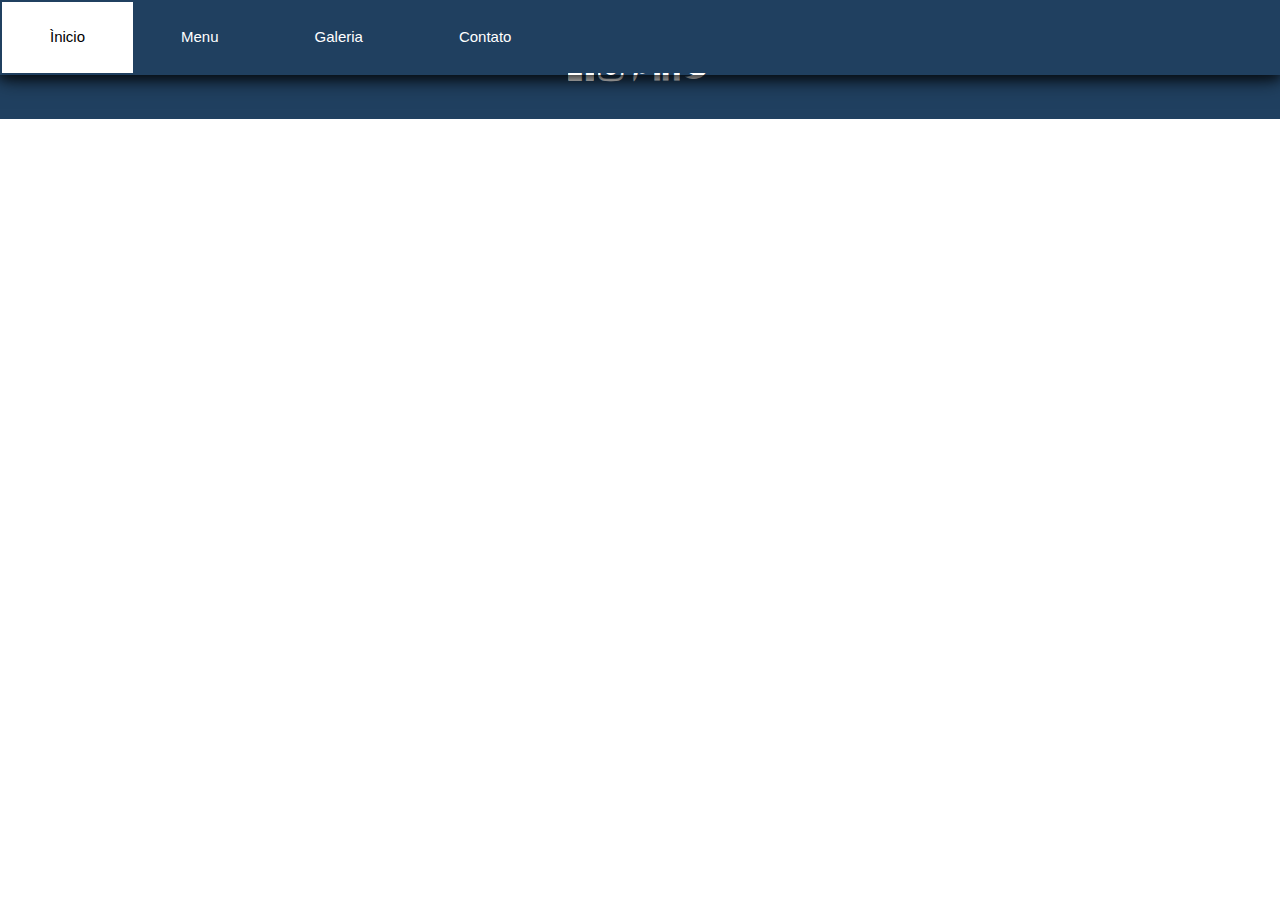
<file: index.html>
﻿<!DOCTYPE HTML>
<html>
	<head lang="PT-BR">
		<meta charset="UTF-8"/>
		<meta name="viewport" content="width=device-width, initial-scale=1.0">
		<link rel="stylesheet" type="text/css" href="css/main.css"/>
		<link rel="stylesheet" type="text/css" href="css/menu.css"/>
		<link rel="stylesheet" href="https://www.w3schools.com/lib/w3-colors-flat.css">
		<link rel="stylesheet" href="https://fonts.googleapis.com/css?family=Lato">
		<link rel="stylesheet" href="https://www.w3schools.com/w3css/4/w3.css">
		<link rel="stylesheet" href="https://fonts.googleapis.com/css?family=Raleway">
		<link rel="stylesheet" href="https://cdnjs.cloudflare.com/ajax/libs/font-awesome/4.7.0/css/font-awesome.min.css">
		<style>
		.fa-facebook-official, .fa-instagram, .fa-pinterest-p, .fa-linkedin, .fa-twitter {font-size:30px}
	
		</style>
		<title> Home </title>
	</head>
	<body>
	<section>
	<!-- Menu de Navegação -->
	<nav class="menu nav1">	
		<ul>
			<li class="dropdown">
			<a href="index.html" class=" branco" tabindex="1">Ìnicio</a>
			</li>
			<li><a href="menu.html" > Menu </a></li>
			<li><a href="galeria.html" > Galeria</a></li>
			<li><a href="contato.html" > Contato </a></li>
			
  		</ul>
		
	</nav>
	<!--
	<header class="esquerda">
		 <img alt="logo do aluno Rafaela" src="imagens/logo.png" class="logo">	
	</header>
	
		
	<!-- Footer/Rodapé -->
	<footer class="centro">
		
		 <P>Rafaela Queiroz</p> 
		 <a href="https://www.facebook.com/" tabindex="16"><i class="fa fa-facebook-official icone " ></i></a>
		<a href="https://www.instagram.com/?hl=pt-br" tabindex="15"><i class="fa fa-instagram  icone" ></i></a>
		<a href="https://br.pinterest.com/" tabindex="14"><i class="fa fa-pinterest-p icone " ></i></a>
		<a href="https://www.linkedin.com/" tabindex="13"><i class="fa fa-linkedin icone " ></i></a>
		<a href="https://twitter.com/?lang=pt-br" tabindex="12"><i class="fa fa-twitter  icone "></i></a>
	</footer>
	</section>
	</body>
</html>
</file>
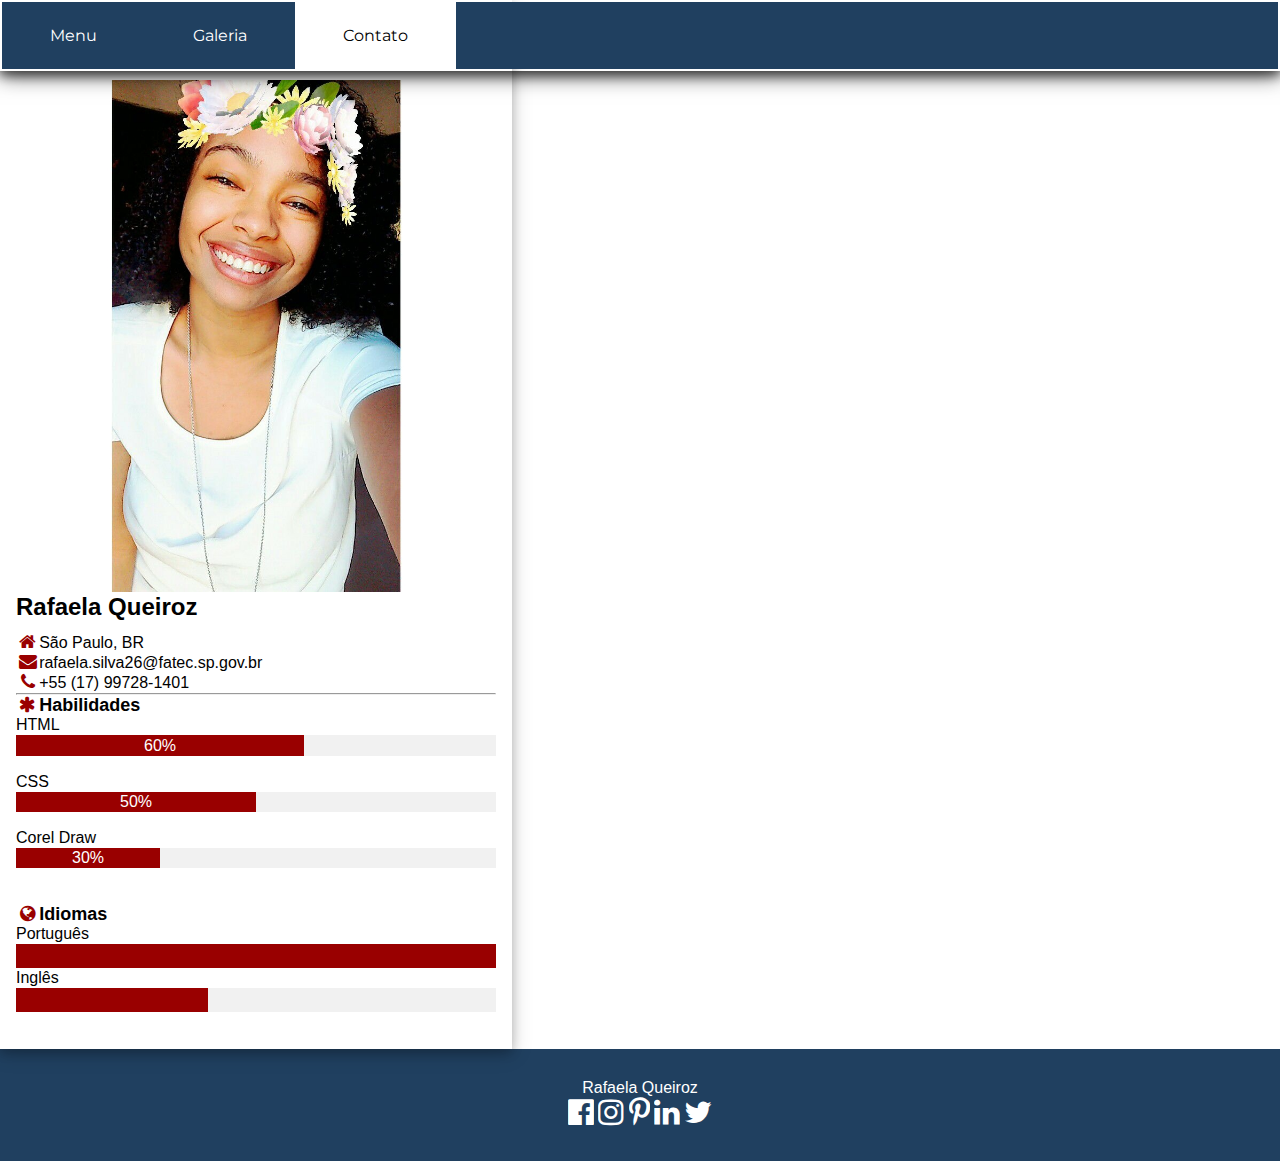
<file: contato.html>
<!DOCTYPE HTML>
<html>
	<head lang="PT-BR">
		<meta charset="UTF-8"/>
		<link rel="stylesheet" type="text/css" href="css/main.css"/>
		<link rel="stylesheet" type="text/css" href="css/menu.css"/>
		<meta name="viewport" content="width=device-width, initial-scale=1.0">
		<link rel="stylesheet" type="text/css" href="css/curriculo.css"/>
		<link rel="stylesheet" href="https://www.w3schools.com/lib/w3-colors-flat.css">
		<link rel="stylesheet" href="https://fonts.googleapis.com/css?family=Lato">
		<link rel="stylesheet" href="https://fonts.googleapis.com/css?family=Montserrat">
		<link rel="stylesheet" href="https://cdnjs.cloudflare.com/ajax/libs/font-awesome/4.7.0/css/font-awesome.min.css">
		<style>
		.fa-facebook-official, .fa-instagram, .fa-pinterest-p, .fa-linkedin, .fa-twitter {font-size:30px}
		</style>
		<title> Home </title>
	</head>
	<body>
	<section>
	
	<!-- Menu de Navegação -->
	<nav class="menu nav1">	
		<ul>
			
			<li><a href="menu.html" > Menu </a></li>
			<li><a href="galeria.html" >Galeria</a></li>
			<li><a href="contato.html" class=" branco"> Contato </a></li>
			
  		</ul>
		
	</nav>
	<!--
	<header class="esquerda">
		 <img alt="logo do aluno Rafaela" src="imagens/logo.png" class="logo">	
	</header>
	
	Artigo 1 -->
	<!-- Artigo 1 -->
	
<aside class="lateral">   
 
          <img src="imagens/foto.jpg" style="width:100%" alt="Avatar">
          <div class="conteudo">
            <h2>Rafaela Queiroz</h2>
          </div>

        <div class="conteudo">
          <p><i class="fa fa-home fa-fw  fonte18 textovermelho"></i>São Paulo, BR</p>
          <p><i class="fa fa-envelope fa-fw  fonte18 textovermelho"></i>rafaela.silva26@fatec.sp.gov.br</p>
          <p><i class="fa fa-phone fa-fw fonte18 textovermelho"></i>+55 (17) 99728-1401</p>
          <hr>

          <p class="fonte18"><b><i class="fa fa-asterisk fa-fw textovermelho"></i>Habilidades</b></p>
		   <p>HTML</p>
          <div class="fundocinza ">
            <div class="conteudo centralizado  vermelho" style="width:60%">60%</div>
          </div>
		  <p>CSS</p>
          <div class="fundocinza ">
            <div class="conteudo centralizado vermelho" style="width:50%">50%</div>
          </div>
          <p>Corel Draw</p>
          <div class="fundocinza ">
            <div class="conteudo centralizado vermelho" style="width:30%">
              <div class="centralizado">30%</div>
            </div>
          </div>
         
          
          <br>

          <p class="fonte18"><b><i class="fa fa-globe fa-fw  textovermelho"></i>Idiomas</b></p>
          <p>Português</p>
          <div class="fundocinza ">
            <div class="vermelho" style="height:24px;width:100%"></div>
          </div>
          <p>Inglês</p>
          <div class="fundocinza">
            <div class="vermelho" style="height:24px;width:40%"></div>
          </div>
          <br>
        </div>
</aside>
		
	<!-- Footer/Rodapé -->
	<footer class="centro">
		
		 <p>Rafaela Queiroz</p> 
		 <a href="https://www.facebook.com/" tabindex="16"><i class="fa fa-facebook-official icone " ></i></a>
		<a href="https://www.instagram.com/?hl=pt-br" tabindex="15"><i class="fa fa-instagram  icone" ></i></a>
		<a href="https://br.pinterest.com/" tabindex="14"><i class="fa fa-pinterest-p icone " ></i></a>
		<a href="https://www.linkedin.com/" tabindex="13"><i class="fa fa-linkedin icone " ></i></a>
		<a href="https://twitter.com/?lang=pt-br" tabindex="12"><i class="fa fa-twitter  icone "></i></a>
	</footer>
	</section>
	</body>
</html>
</file>
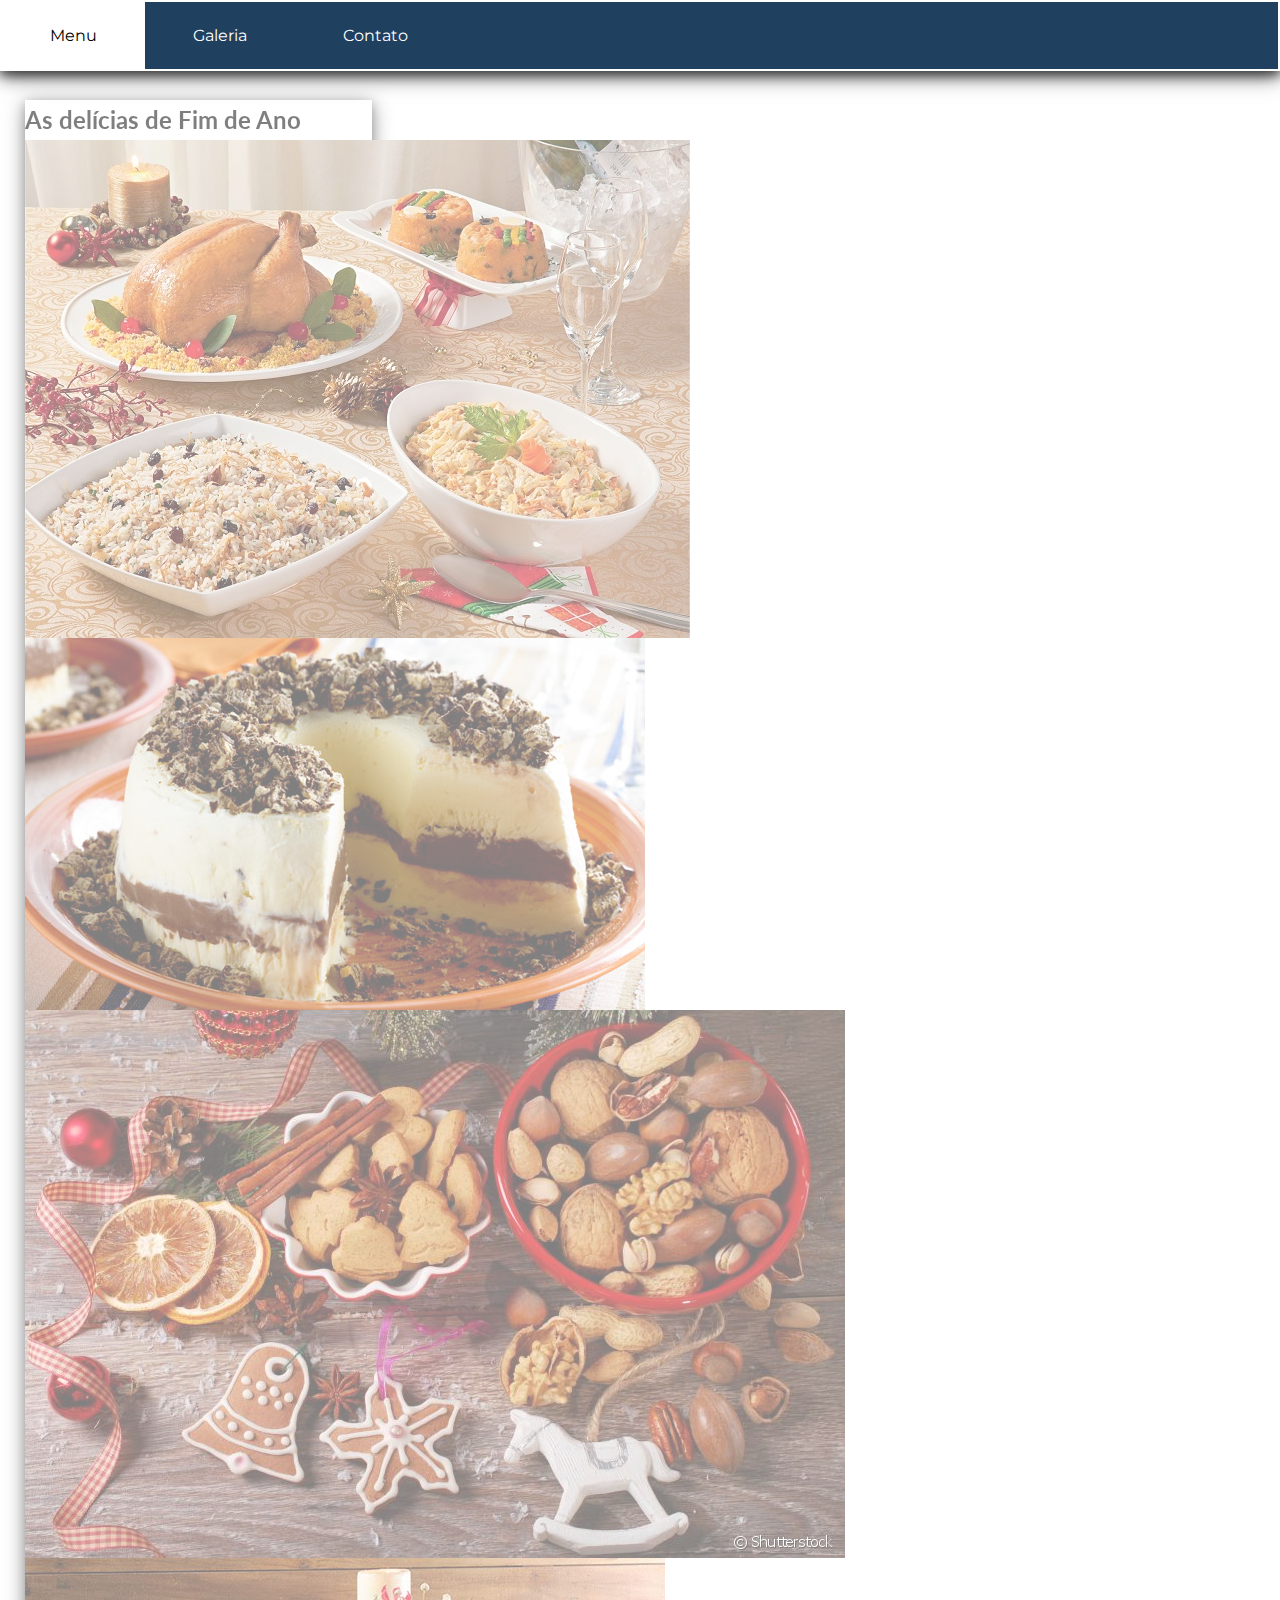
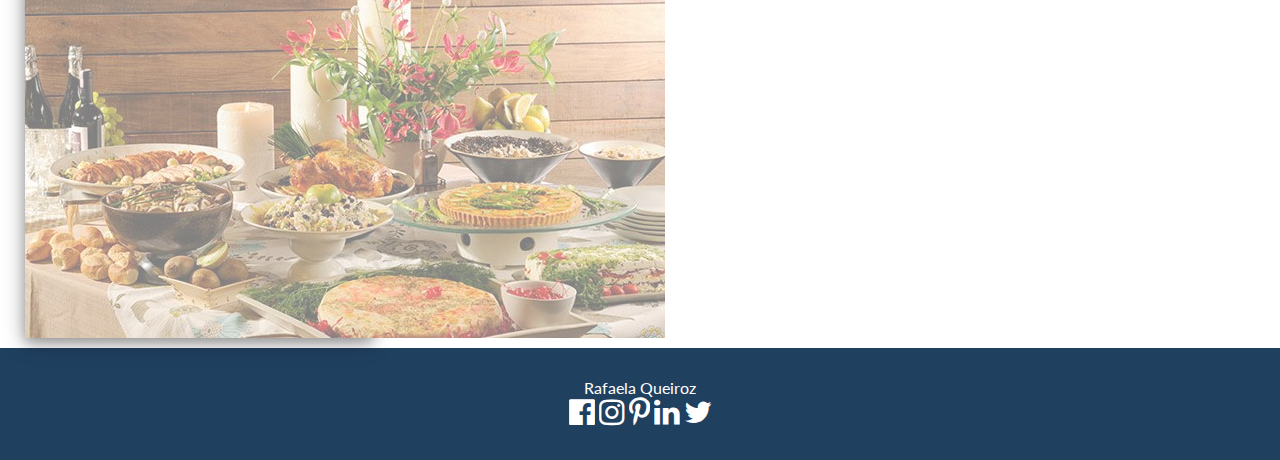
<file: menu.html>
<!DOCTYPE HTML>
<html>
	<head lang="PT-BR">
		<meta charset="UTF-8"/>
		<meta name="viewport" content="width=device-width, initial-scale=1.0">
		<link rel="stylesheet" type="text/css" href="css/main.css"/>
		<link rel="stylesheet" type="text/css" href="css/menu.css"/>
		<link rel="stylesheet" href="https://www.w3schools.com/lib/w3-colors-flat.css">
		<link rel="stylesheet" href="https://fonts.googleapis.com/css?family=Lato">
		<link rel="stylesheet" href="https://fonts.googleapis.com/css?family=Montserrat">
		<link rel="stylesheet" href="https://cdnjs.cloudflare.com/ajax/libs/font-awesome/4.7.0/css/font-awesome.min.css">
		<style>
		.fa-facebook-official, .fa-instagram, .fa-pinterest-p, .fa-linkedin, .fa-twitter {font-size:30px}
		</style>
		<title> Home </title>
	</head>
	<body>
	<section>
	<!-- Menu de Navegação -->
	<nav class="menu nav1">	
		<ul>
			
			<li><a href="menu.html" class=" branco" > Menu </a></li>
			<li><a href="galeria.html" > Galeria</a></li>
			<li><a href="contato.html" > Contato </a></li>
			
  		</ul>
		
	</nav>
	<!--
	<header class="esquerda">
		 <img alt="logo do aluno Rafaela" src="imagens/logo.png" class="logo">	
	</header>
	
	Artigo 1 -->
	<article class="article1">	
			
			<div class="img">
				<h2 class="text1"> As delícias de Fim de Ano</h2>
				<img alt="food" src="imagens/img1.jpg" href="https://www.tastemade.com.br/receitas/receitas-de-natal" >
				<img alt="food" src="imagens/bolo.jpg" >
				<img alt="food" src="imagens/dif.jpg" >
				<img alt="food" src="imagens/img2.jpg" href="http://gshow.globo.com/receitas-gshow/categoria/ocasioes/reveillon/" >
			</div>
			
	</article>
	
		
	<!-- Footer/Rodapé -->
	<footer class="centro">
		
		 <p>Rafaela Queiroz</p> 
		 <a href="https://www.facebook.com/" tabindex="16"><i class="fa fa-facebook-official icone " ></i></a>
		<a href="https://www.instagram.com/?hl=pt-br" tabindex="15"><i class="fa fa-instagram  icone" ></i></a>
		<a href="https://br.pinterest.com/" tabindex="14"><i class="fa fa-pinterest-p icone " ></i></a>
		<a href="https://www.linkedin.com/" tabindex="13"><i class="fa fa-linkedin icone " ></i></a>
		<a href="https://twitter.com/?lang=pt-br" tabindex="12"><i class="fa fa-twitter  icone "></i></a>
	</footer>
	</section>
	</body>
</html>
</file>
<file: css/main.css>
*{	margin: 0;
	padding: 0;
}
* {
  box-sizing: border-box;
}


body,h2,h3,h4,h5,h6 {font-family: "Lato", sans-serif;}
.menu, h1,botao {font-family: "Montserrat", sans-serif}

body{
	text-align:center;
	
}


.titulos{
	font-size:45px;
}


.logo{
	width:35%;
}
.cmd1{
	width: 90%;
}
.article1{
	background-color:white;
	color:black;
	float:left;
	margin-top:60px;
	padding-top:30px;
	padding-left:15px;
	padding-right:15px;
	text-align:center;
	width:31%;
	height:AUTO;
	line-height:2.5em;
}

.article2{
	background-color:white;
	color:black;
	float:left;
	margin-top:60px;
	padding-top:30px;
	padding-left:15px;
	padding-right:15px;
	text-align:center;
	width:31%;
	height:AUTO;
	line-height:2.5em;
}


footer{
	padding-top:30px;
	padding-bottom:30px;
	text-align:center;	
	background-color:#204060;
	width:100%;
	clear:both;	
	text-decoration:none;
	color:white;
}

.icone,.iconehover:hover{
	overflow:hidden;
	text-decoration:none;
	width:auto;
	float:center;
	color:white;
	
}
.left, .right {
  float:left;
  width:20%; /*The width is 20%, by default*/
}

.main {
  float:left;
  width:60%; /*The width is 60%, by default*/
}

/*Use a media query to add a breakpoint at 800px:*/
@media (max-width:800px) {
  .left, .main, .right {
    width:100%; /*The width is 100%, when is 800px or smaller*/
  }
}


.branco{
	color:black!important;
	background-color:white!important;
}
.hoverbranco:hover{
	color:white!important;
	background-color:black!important;
}
.preto,.pretohover:hover{
	color:black!important;
	background-color:#fff!important;
}
</file>
<file: css/menu.css>
.nav1{
	position:fixed;
	width:100%;
	box-shadow:0 4px 10px 0 rgba(0,0,0,0.50),0 4px 20px 0 rgba(0,0,0,0.75);
}
.nav2{
	position:fixed;
	width:100%;
	border-bottom: 0.5px solid black;
}

i{
	color:black;
}
ul {
    list-style-type: none;
    margin: 2px;
    padding: 0;
    overflow: hidden;
    background-color: #204060;
}

.text1{
	text-align:center;
	
}
.img {
    opacity: 0.5;
    filter: alpha(opacity=50); /* For IE8 and earlier */
	flex-flow: row wrap; 
	display: flex;
	box-shadow:0 4px 10px 0 rgba(0,0,0,0.50),0 4px 20px 0 rgba(0,0,0,0.75);
	margin: 10px 10px;
}

.img:hover {
    opacity: 1.0;
    filter: alpha(opacity=100); /* For IE8 and earlier */
}

.left, .right {
  float:left;
  width:20%; /*The width is 20%, by default*/
}

.main {
  float:left;
  width:60%; /*The width is 60%, by default*/
}

/*Use a media query to add a breakpoint at 800px:*/
@media (max-width:800px) {
  .left, .main, .right {
    width:100%; /*The width is 100%, when is 800px or smaller*/
  }
}


li {
    float: left;
}

li a{
    display: inline-block;
    color: white;
    text-align: center;
    padding: 24px 48px;
    text-decoration: none;
}
li a:hover {
    background-color: white;
	color:black;
}
</file>
<file: css/curriculo.css>
* {
  box-sizing: border-box;
}


html,body,h1,h2,h3,h4,h5,h6 {font-family: "Roboto", sans-serif}

h1{
	font-family: 'Calligraffitti';
	font-size: 50px;
}

.conteudo{padding:0.01em 16px;margin-bottom:16px}

.experiencias{
	box-shadow:0 2px 5px 0 rgba(0,0,0,0.16),0 2px 10px 0 rgba(0,0,0,0.12);
	height:565px;
	line-height:2.0em;
}


.lateral{float:left;
		width:40%;
		padding-top:80px;
		text-align:left;
		line-height:20px;
		box-shadow:0 4px 10px 0 rgba(0,0,0,0.2),0 4px 20px 0 rgba(0,0,0,0.19)
}

.lateral2{float:left;width:60%}

.textovermelho{color:#990000!important}

.fonte18{font-size:18px!important}

.fonte12{font-size:12px!important}

.fundocinza{color:#000!important;background-color:#f1f1f1!important}

.centralizado{text-align:center!important}

.vermelho{color:white!important;background-color:#990000!important}

.fonte36{font-size:36px!important}
</file>
